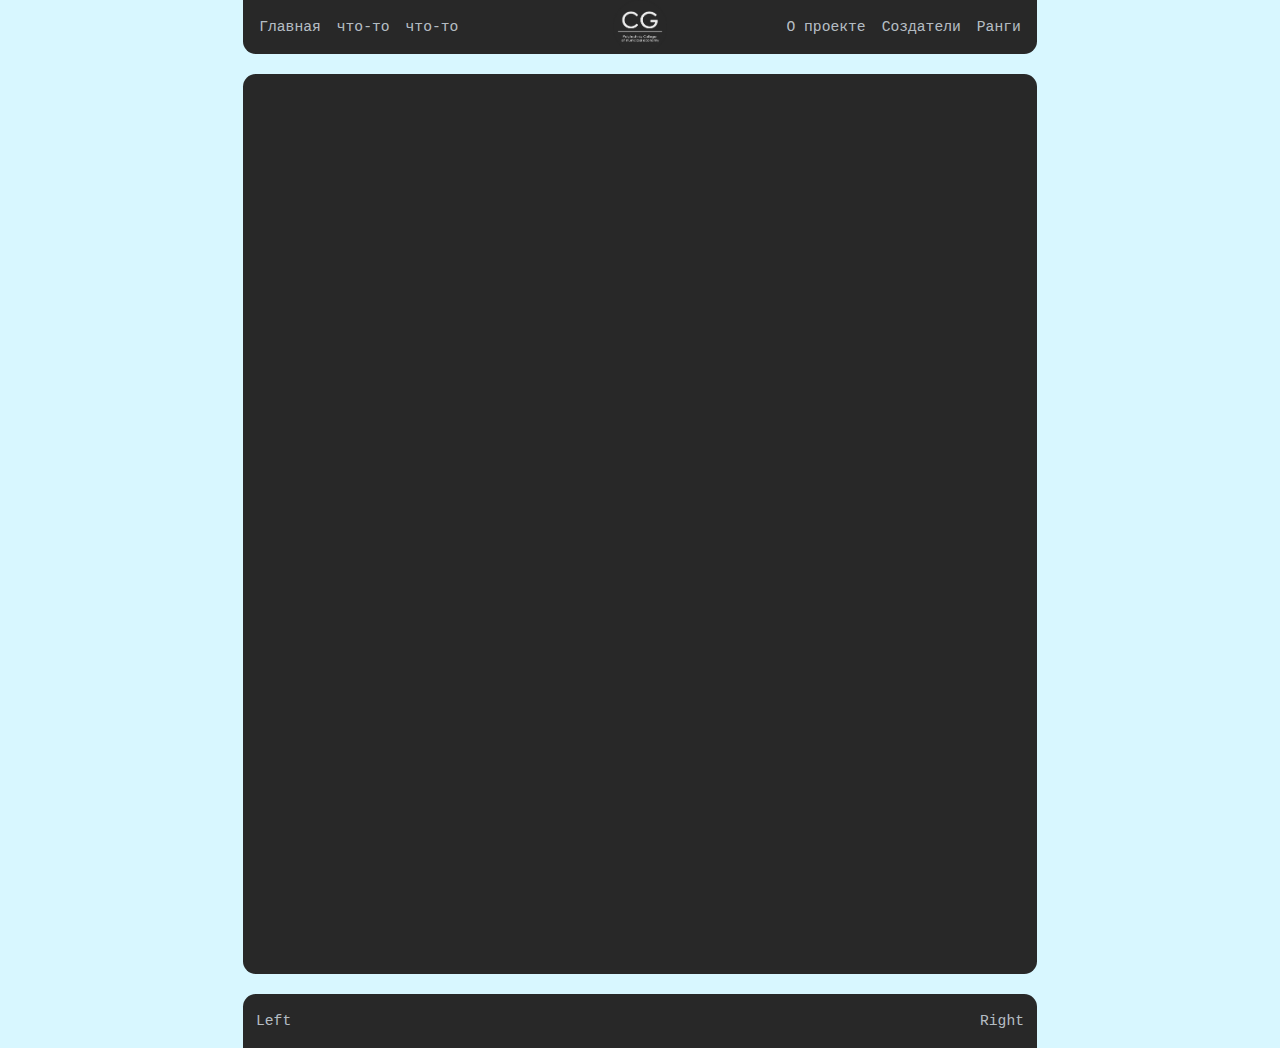
<file: index.html>
<!DOCTYPE html>
<html>
    <head>
        <meta charset="UTF-8">
        <meta name="viewport" content="width=device-width, initial-scale=1.0">
        <meta http-equiv="X-UA-Compatible" content="ie=edge">
        <link rel="stylesheet" type="text/css" href="css/index.css">
        <link rel="stylesheet" type="text/css" href="css/mainPage.css">

        <title>Coding Group | ПКГХ</title>
    </head>
    <body>
        <!--Верхняя панель-->
        <header class="hat wrap">
            <div class="left_block">
                <div>
                    <a id="link" href="index.html" target="_self">Главная</a>
                </div>
                <div>
                    <a id="link" href="" target="_self">что-то</a>
                </div>
                <div>
                    <a id="link" href="" target="_self">что-то</a>
                </div>
            </div>

            <div class="center_block">
                <div class="logo_container">
                    <img id="link" class="img_logo" src="img/LOGO.png" />
                </div>
            </div>

            <div class="right_block">
                <div class="About_cont">
                    <a id="link" href="about.html" target="_self">О проекте</a>
                </div>
                <div class="Creators_cont">
                    <a id="link" href="php/creators.php" target="_self">Создатели</a>
                </div>
                <div class="Tabel_cont">
                    <a id="link" href="https://goo.su/0EGB" target="_blank">Ранги</a>
                </div>
            </div>
        </header>

        <div class="content_cont wrap">
            
        </div>

        <!--нижняя панель-->
        <footer class="foot wrap">
            <div class="left_block">
                Left
            </div>
            <div class="right_block">
                Right
            </div>
        </footer>
    </body>
</html>
</file>
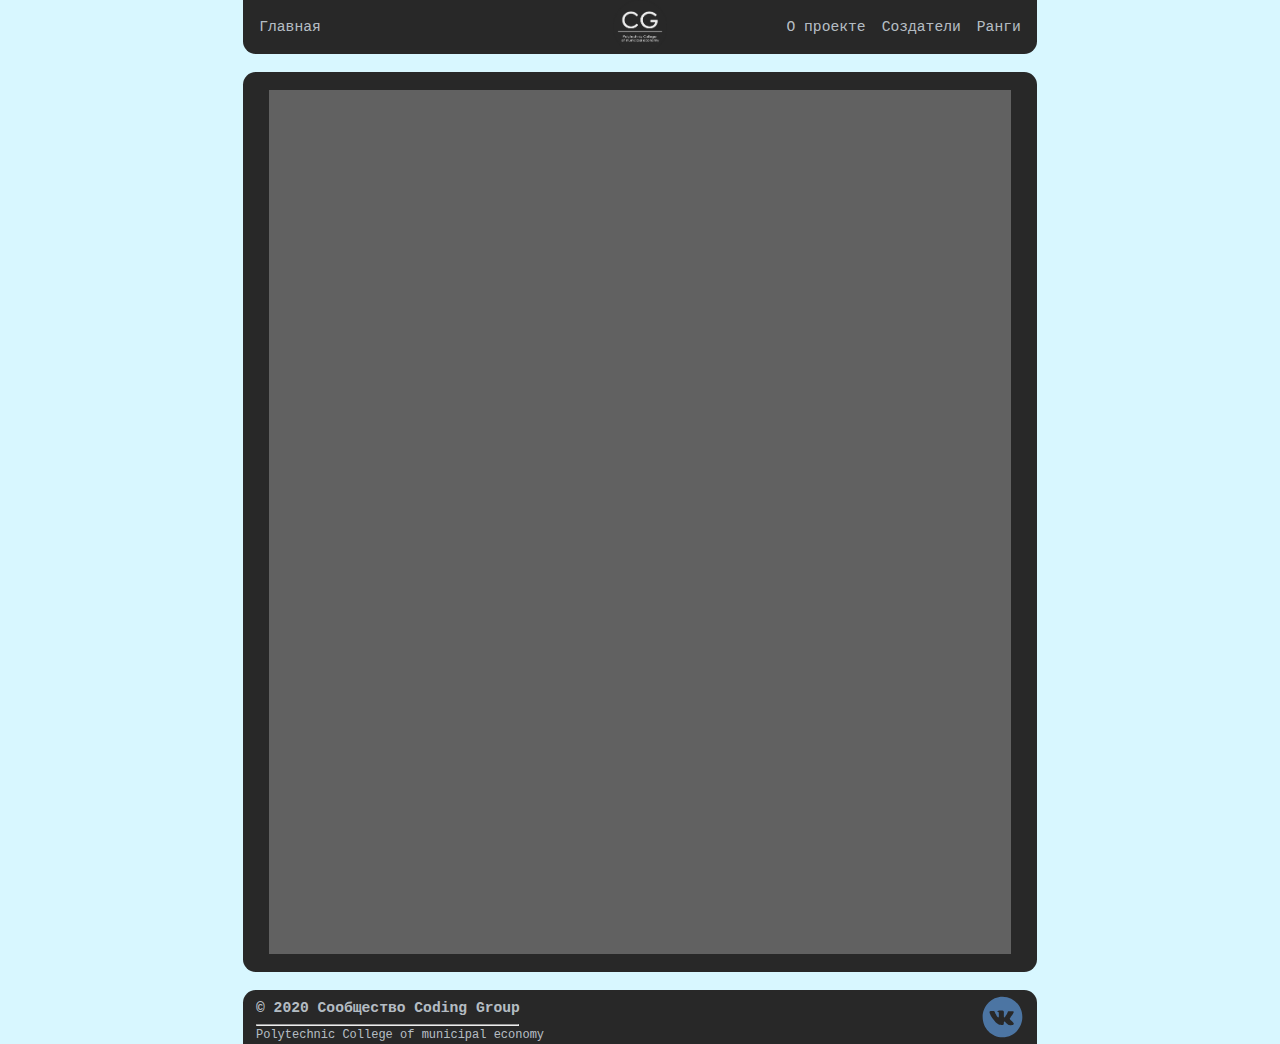
<file: about.html>
<!DOCTYPE html>
<html>
    <head>
        <meta charset="UTF-8">
        <meta name="viewport" content="width=device-width, initial-scale=1.0">
        <meta http-equiv="X-UA-Compatible" content="ie=edge">
        <link rel="stylesheet" type="text/css" href="css/index.css">
        <link rel="stylesheet" type="text/css" href="css/about.css">
        <link rel="shortcut icon" href="img/LOGO.png" type="image/png">

        <script scr="js/parallax.js"></script>
        <title>Coding Group | About</title>
    </head>
    <body>
        <!--Верхняя панель-->
        <header class="hat wrap">
            <div class="left_block">
                <div>
                    <a id="link" href="index.php" target="_self">Главная</a>
                </div>
            </div>

            <div class="center_block">
                <div class="logo_container">
                    <img id="link" class="img_logo" src="img/LOGO.png" />
                </div>
            </div>

            <div class="right_block">
                <div class="About_cont">
                    <a id="link" target="_self">О проекте</a>
                </div>
                <div class="Creators_cont">
                    <a id="link" href="creators.php" target="_self">Создатели</a>
                </div>
                <div class="Tabel_cont">
                    <a id="link" href="https://goo.su/0EGB" target="_blank">Ранги</a>
                </div>
            </div>
        </header>

        <!-- Центральня панель (контент)-->
        <div class="content_cont wrap">
            <div class="content">
                
            </div>
        </div>

        <!--нижняя панель-->
        <footer class="foot wrap">
            <div class="left_block">
                <h4>© 2020 Сообщество Coding Group</h4>
                <hr>
                <p>Polytechnic College of municipal economy</p>
            </div>
            <div class="right_block">
                <a class="vk_ref" href="https://vk.com/codinggroup">
                    <img class="img_logo vk_logo" src="img/vk.svg" alt="Вконтакте">
                </a>
            </div>
        </footer>
    </body>
</html>
</file>
<file: css/index.css>
:root{  
    --hat-bg-color:        #282828;
    --hat-txt-color:       #eaf5ffbe;
    --hat-txt-hover-color: #0f1b27;
    --border_radius:       1vw;
    --height_hat_foot:     6vh;
    --shadow_fall:         0.5vh;
    --margins_hat_blocks:  1vw;
}

*,
*:before,
*:after{
   box-sizing: border-box; 
}

body{
    background-color: #d1f6ffd8;
    margin: 0;
    font-size: 11pt;
    font-weight: 600;
    font-family: 'Century Gothic', 'Fira Code', 'Courier New', Courier, monospace;

}

#link{
    text-decoration: none;
    cursor: pointer;
}
  
.hat,
.content_cont,
.foot{
    background-color: var(--hat-bg-color);
    color: var(--hat-txt-color);

    margin-left:  auto;
    margin-right: auto;

    border-radius: var(--border_radius);

    width: 100%;
    max-width: 62vw;

    display: flex; 
}

/*-----Шапка-----*/
.hat{
    height: var(--height_hat_foot);
    border-radius: 0 0 var(--border_radius) var(--border_radius);

    justify-content: center;
    align-items: center;
}
.img_list{
    visibility: collapse;
    height: 0vh;
}

.left_block,
.center_block,
.right_block {
   /* background-color:#ffffffab;  Позже убрать */
    width: 30%;
    height: 100%;
}

.hat div{
    margin: 0 1vw;
    text-align: center;
}

.hat a{
    color: var(--hat-txt-color); 
    transition: linear 150ms;
}

.hat a:hover{
    color: var(--hat-txt-hover-color);
    text-shadow: 0 0 var(--shadow_fall) var(--hat-txt-color);
    font-size: 13pt;
    font-weight: 700;
}

/* левый блок */
.left_block{
    margin-right: var(--margins_hat_blocks);
    display: flex;
    justify-content: flex-start;
    align-items: center;
}

/* конец левого блока */

/* центральный блок */
.center_block{
    margin-left:  var(--margins_hat_blocks);
    margin-right: var(--margins_hat_blocks);
}

.logo_container{
    height: 100%;
    display: flex;
    justify-content: center;
}

.img_logo{
    height: 100%;
    transition: ease-in 150ms;
}

.img_logo:hover{
    -webkit-filter: drop-shadow(0 0 var(--shadow_fall) var(--hat-txt-color));
    filter: drop-shadow(0 0 var(--shadow_fall) var(--hat-txt-color));
    transform: rotate(25deg);
}
/* конец центрального блока */

/* правый блок */
.right_block{
    margin-left: var(--margins_hat_blocks);
    display: flex;
    justify-content: flex-end;
    align-items: center;
}
/* конец правого блока */

/*----- конец шапки ------*/



/*----- Тело -----
 * внутри main.css / about.css / creators.css ect.
 *----- конец тела -----*/



/*----- footer -----*/
.foot{
    height: var(--height_hat_foot);
    border-radius: var(--border_radius) var(--border_radius) 0 0;
    display: flex;
    justify-content: space-between;
}

.foot div{
    margin: 0 1vw;
    text-align: center;
}

.foot > .left_block{
    width: fit-content;
    display: flex;
    flex-direction: column;
    justify-content: center;
    align-items: flex-start;
    min-width: 350px;
}

.foot > .left_block > h4{
    margin-bottom: 0.1vh;
}

.foot > .left_block > hr{
    width: 75%;
    height: 0.1vh;
    margin-bottom: 0.2vh;
    margin-left: 0;
}

.foot > .left_block > p{
    margin-top: 0;
    font-size: 9pt;
}

.vk_ref{
    display: flex;
    height: 80%;
}

/*----- конец footer -----*/



/*------ Адаптация -------*/
@media screen and
  (min-width: 1006px) and
  (max-width: 1607px){    
    body{
        font-weight: 500;
    }
    
    /*-----Шапка-----*/
    .hat{
        margin: 0 auto; 
        justify-content: space-between;
    }

    .right_block,
    .left_block{
        width: 50%;
    }

    
    /* левый блок */
    .left_block{
        margin-right: 1px;
    }
    /* конец левого блока */
    
    /* центральный блок */
    .center_block{
        margin: 0;
        max-width: fit-content;
    }
    
    .logo_container{
        height: 100%;
        display: flex;
        justify-content: center;
    }

    /* конец центрального блока */
    
    /* правый блок */
    .right_block{
        margin-left: 1px;
    }
    
    .hat div{
        margin: 0 8px;
        text-align: center;
    }
    
    /* конец правого блока */
    
    
    /*----- конец шапки ------*/
}

/* телефоны и планшеты */
@media screen and 
 (min-width: 480px) and 
 (max-width: 1005px){
    
    .hat,
    .content_cont,
    .foot{
        margin: 0 auto;
        max-width: 100vh;
    }
    .content_cont{
        height: fit-content;
    }
    .hat{
        justify-content: start;
    }

    .hat div{
        margin: 0;
        text-align: center;
    }
/**
 * сделать анимацию и выдвижной список
 */
    .hat .center_block{
        width: fit-content;
        margin-left: auto;
    }
    .hat .left_block div a{
        visibility: collapse;
    }
    .left_block{
        margin: 0;
        width: 60px;
    } 
    .hat > .right_block{ 
        visibility: collapse;
        width: 0vw;
    }
    .hat .left_block div{
        height: 100%;
        padding: 1vw;
        display: flex;
    }
    .img_list{
        visibility: visible;
        height: 100%;
    }
    .foot{
        justify-content: flex-start;
    }
    .foot > .left_block{
        width: 100vw;
    }
    .foot > .right_block{
        width: fit-content;
    }
}

/* телефоны по-меньше */
@media screen and 
 (max-width: 479px){
    
    html{
        min-width: 300px;
    }

    .hat,
    .content_cont,
    .foot{
        margin: 0;
        max-width: 100vh;
    }

    .hat{
        justify-content: start;
    }

    .hat div{
        margin: 0;
        text-align: center;
    }
/**
 * сделать анимацию и выдвижной список
 */
    .hat .center_block{
        width: fit-content;
        margin-left: auto;
    }
    .hat .left_block div a{
        visibility: collapse;
    }
    .left_block{
        margin: 0;
        width: 60px;
    } 
    .hat > .right_block{ 
        visibility: collapse;
        width: 0vw;
    }
    .hat .left_block div{
        height: 100%;
        padding: 1vw;
        display: flex;
    }
    .img_list{
        visibility: visible;
        height: 100%;
    }
    .foot{
        justify-content: flex-start;
    }
    .foot > .left_block{
        width: 100vw;
    }
    .foot > .right_block{
        width: fit-content;
    }
}
</file>
<file: css/mainPage.css>
:root{  
    --hat-bg-color:        #282828;
    --hat-txt-color:       #eaf5ffbe;
    --hat-txt-hover-color: #0f1b27;
}


.content_cont{ 
    margin: 20px auto;

    height: 100vh;

    padding: 1vh 1vw;
}
</file>
<file: css/about.css>
.content_cont{
    margin: 2vh auto;
    padding: 2vh 2vw;
    height: 100vh;

}

.content{
    background-color: #ffffff44;
    width: 100%;
}
</file>
